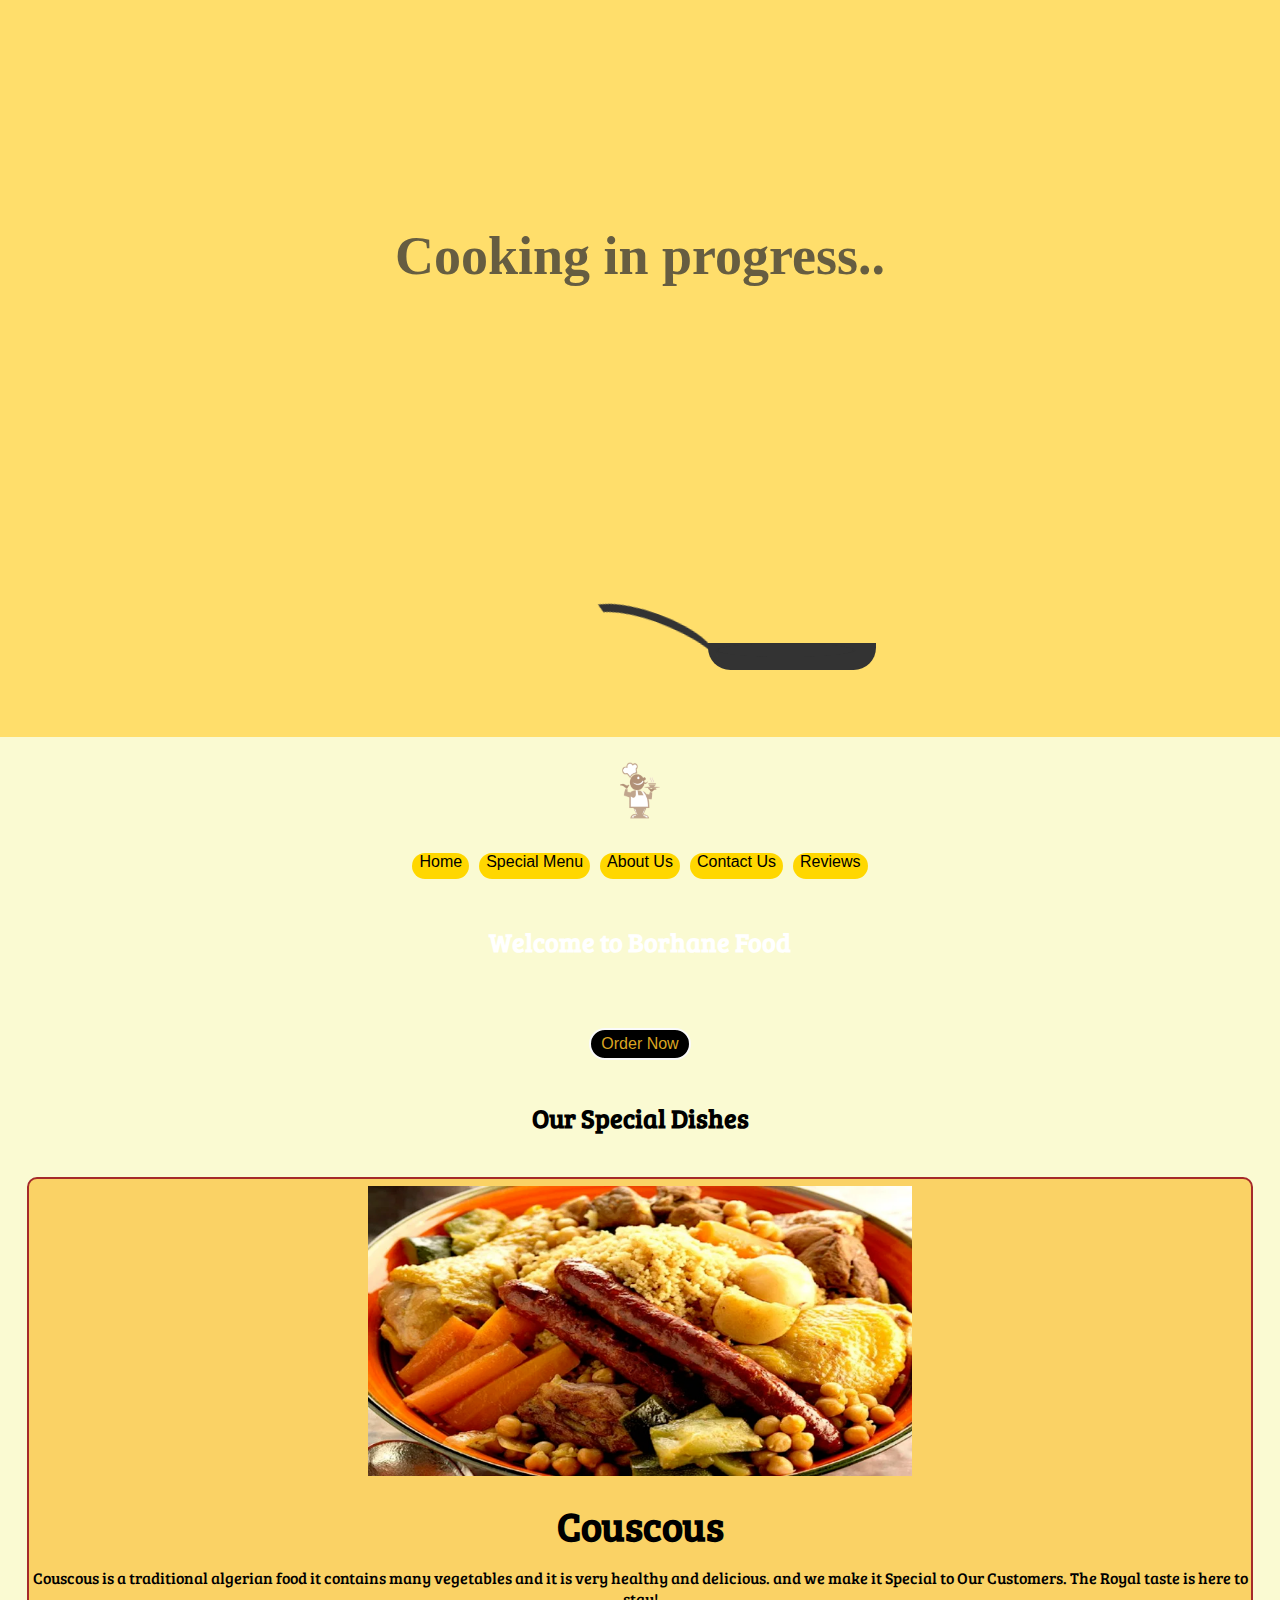
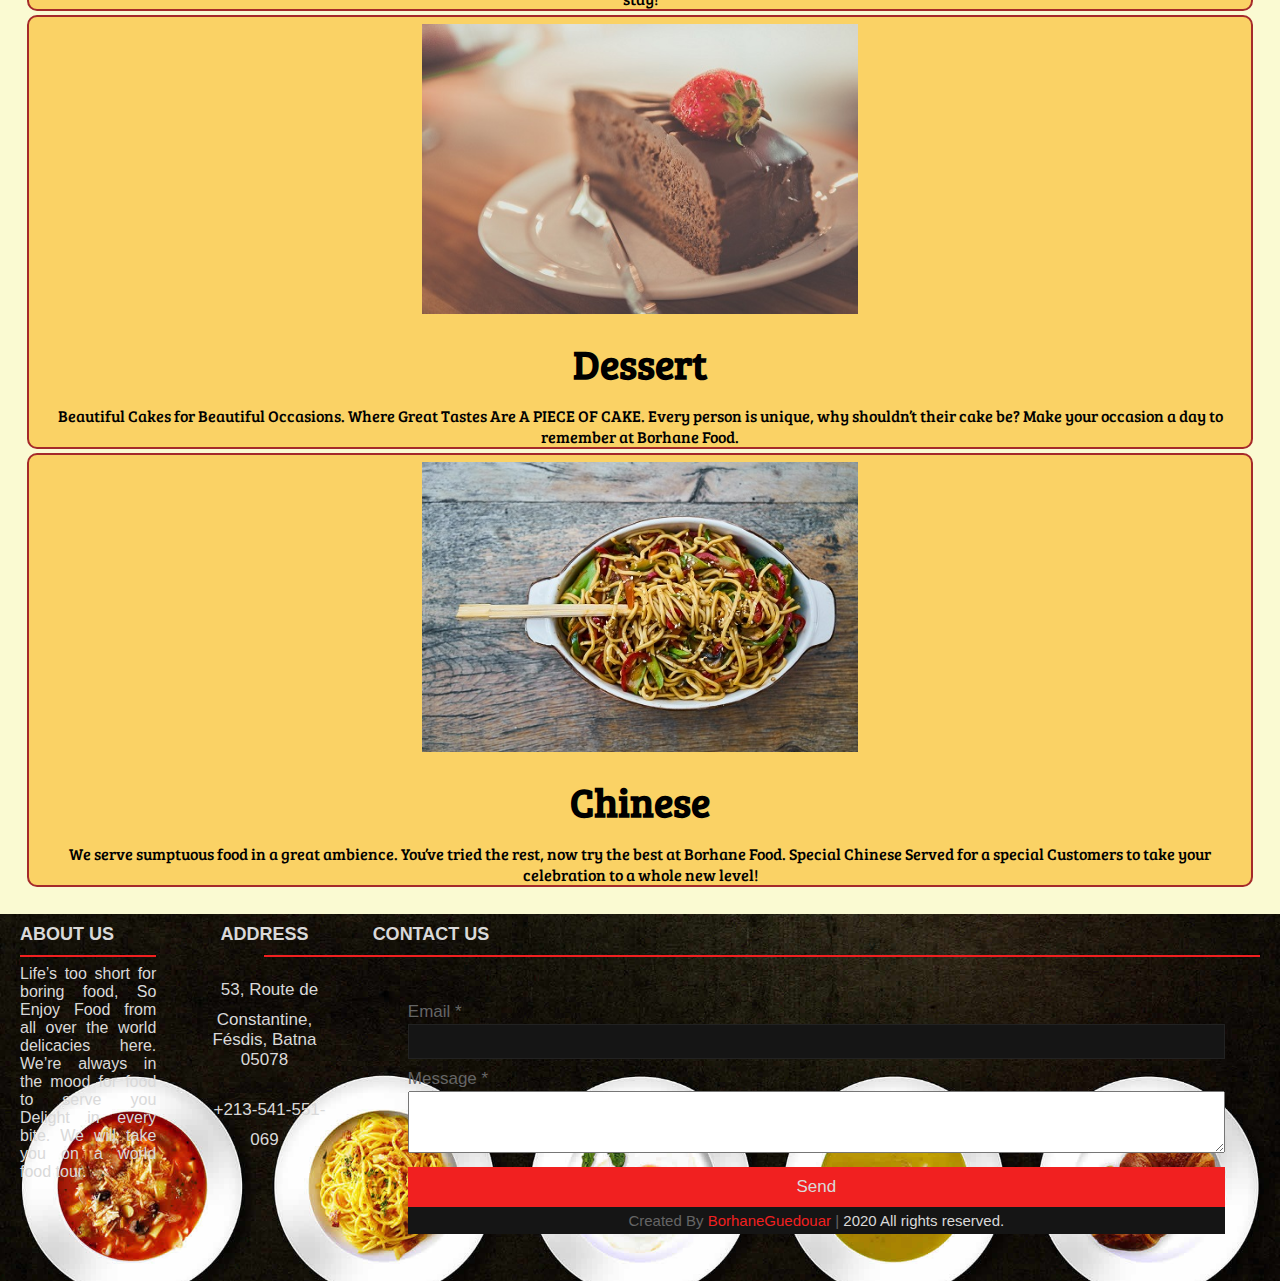
<file: index.html>
<!DOCTYPE html>
<html lang="en">
  <head>
    <meta charset="UTF-8" />
    <meta name="viewport" content="width=device-width, initial-scale=1.0" />
    <title>Borhane Food | Taste of Home</title>
    <link rel="stylesheet" href="CSS/style.css" />
    <link
      rel="stylesheet"
      media="screen and (max-width: 1480px)"
      href="CSS/phone.css"
    />
    <!-- Added Phone.css for Media Query  -->
    <link
      href="https://fonts.googleapis.com/css2?family=Baloo+Bhai+2:wght@600&family=Bree+Serif&display=swap"
      rel="stylesheet"
    />
    <link rel="icon" href="Pictures/logo.png" type="image/png" />
    <link rel="stylesheet" href="CSS/preloader.css" /><!--css for preloader and news letter-->
  </head>
<!--body-->
  <body onload="load()">
    <!--preloader-->
    <div id="loader">
          <h1 id="h1">Cooking in progress..</h1>
        <div id="cooking">
            <div class="bubble"></div>
            <div class="bubble"></div>
            <div class="bubble"></div>
             <div class="bubble"></div>
            <div class="bubble"></div>
          <div id="area">
            <div id="sides">
                <div id="pan"></div>
                <div id="handle"></div>
            </div>
            <div id="pancake">
              <div id="pastry"></div>
            </div>
          </div>
        </div>
    </div>
  <!--Script for preloader-->
  <script src="https://ajax.googleapis.com/ajax/libs/jquery/3.3.1/jquery.min.js"></script>
  <script>
    
    //pre loader
    var preloader = document.getElementById("loader");
    function load() {
      setTimeout(() => {
        preloader.style.display = "none";
      }, 1000);
    }
    </script><!--end of Script-->
  
    <nav id="navbar">
      <div id="logo">
        <img
          src="Pictures/logo.png"
          alt="Borhane Food Logo"
          height="75px"
          width="100px"
        />
      </div>

      <div class="list_item">
        <ul>
          <li class="item"><a href="index.html">Home</a></li>
          <li class="item"><a href="Pages/menupage.html">Special Menu</a></li>
          <li class="item"><a href="Pages/about_us.html">About Us</a></li>
          <li class="item"><a href="Pages/contactUs.html">Contact Us</a></li>
          <li class="item"><a href="Pages/review.html">Reviews</a></li>
        </ul>
      </div>
    </nav>

    <section id="home">
      <h1 class="h-primary">Welcome to Borhane Food</h1>
      <p>
        Your special occasion destination Where Many Foods is Served at its
        Best. We Try to Bring the Pleasure of variety on your plate to A "Just
        Vow" Movement! This is a luxury restaurant beyond the Boundaries of
        taste!
      </p>
      <p>
        We’ve got something for everyone.Rain or shine, it’s time to dine!!
      </p>
      <button
        class="bttn"
        onClick="window.location.href = 'Pages/menupage.html'"
      >
        Order Now
      </button>
    </section>

    <section class="services-container">
      <h1 class="h-primary center">
        Our Special Dishes
      </h1>
      <div id="services">
        <div class="box1">
          <img src="Pictures/cousk.png" alt="food_item_1" />
          <h2 class="h-secondary center">Couscous</h2>
          <p class="center">
           Couscous is a traditional algerian food 
           it contains many vegetables and it is very healthy and delicious.
           and we make it Special to Our Customers. The Royal taste is
           here to stay!
          </p>
        </div>
        <div class="box1">
          <img src="Pictures/pastry.jpg" alt="food_item_2" />
          <h2 class="h-secondary center">Dessert</h2>
          <p class="center">
            Beautiful Cakes for Beautiful Occasions. Where Great Tastes Are A
            PIECE OF CAKE. Every person is unique, why shouldn’t their cake be?
            Make your occasion a day to remember at Borhane Food.
          </p>
        </div>
        <div class="box1">
          <img src="Pictures/stir-fry-noodles.jpg" alt="food_item_3" />
          <h2 class="h-secondary center">Chinese</h2>
          <p class="center">
            We serve sumptuous food in a great ambience. You’ve tried the rest,
            now try the best at Borhane Food. Special Chinese Served for a
            special Customers to take your celebration to a whole new level!
          </p>
        </div>
      </div>
    </section>

      
    <!-- Start Footer -->
    <footer class="footer-area bg-f">
        <div class="main-content">
          <div class="left box">
            <h2>
  About us</h2>
  <div class="content">
              <p>
  Life’s too short for boring food, So Enjoy Food from all over the world delicacies here.
  We’re always in the mood for food to serve you Delight in every bite. We will take you on a world food tour.</p>
  <div class="social">
                <a href="https://facebook.com/coding.np"><span class="fab fa-facebook-f"></span></a>
                <a href="#"><span class="fab fa-twitter"></span></a>
                <a href="https://instagram.com/coding.np"><span class="fab fa-instagram"></span></a>
                <a href="https://youtube.com/c/codingnepal"><span class="fab fa-youtube"></span></a>
              </div>
  </div>
  </div>
  <div class="center box">
            <h2>
  Address</h2>
  <div class="content">
              <div class="place">
                <span class="fas fa-map-marker-alt"></span>
                <span class="text">53, Route de Constantine, Fésdis, Batna 05078</span>
              </div>
  <div class="phone">
                <span class="fas fa-phone-alt"></span>
                <span class="text">+213-541-551-069</span>
              </div>
  </div>
  </div>
  <div class="right box">
            <h2>
  Contact us</h2>
  <div class="content">
              <form action="#">
                <div class="email">
                  <div class="text">
  Email *</div>
  <input type="email" required>
                </div>
  <div class="msg">
                  <div class="text">
   Message *</div>
     <textarea id=".msgForm" rows="4" cols="100" required></textarea>                     
                <br />
  <div class="btn">
  <button type="submit">Send</button>
                </div>
  <div class="bottom">
  <center>
            <span class="credit">Created By <a href="https://www.facebook.com/borhanemspb4657">BorhaneGuedouar</a> | </span>
            <span class="far fa-copyright"></span> 2020 All rights reserved.
          </center>
  </div>
</footer>
    <!-- End Footer -->
  </body>
</html>
</file>
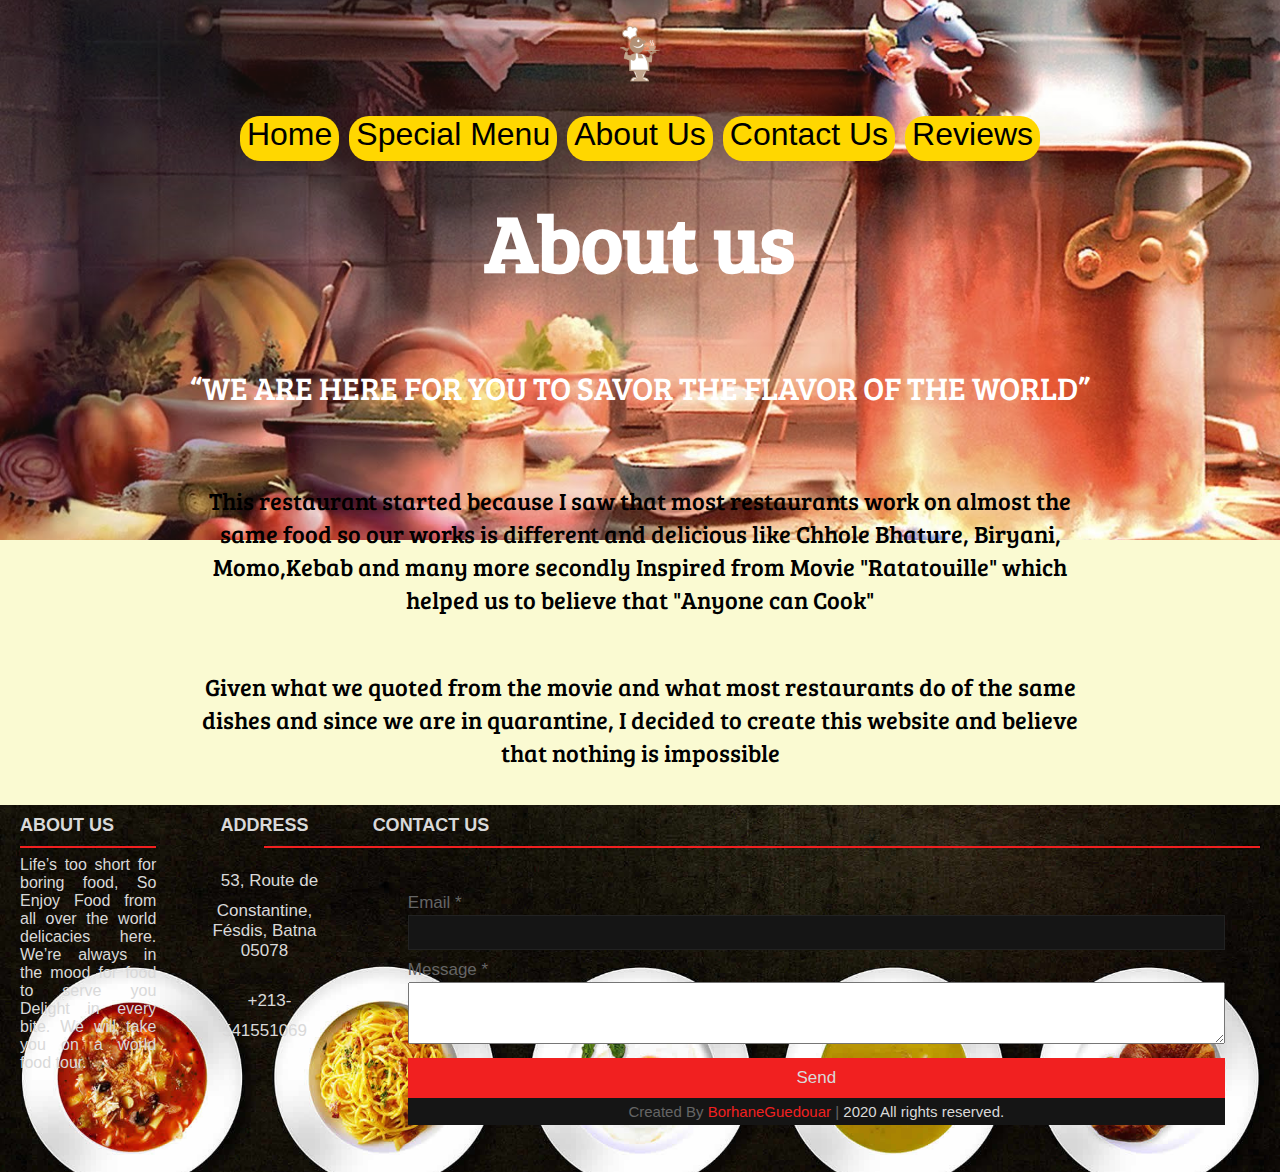
<file: Pages/about_us.html>
<!DOCTYPE html>
<html lang="en">
  <head>
      <meta charset="UTF-8" />
      <meta name="viewport" content="width=device-width, initial-scale=1.0" />
      <title>About Us | BorhaneFood.com</title>
      <link rel="stylesheet" href="../CSS/style.css" />
      <link rel="stylesheet" href="../CSS/about_us.css" />
      <link
        href="https://fonts.googleapis.com/css2?family=Baloo+Bhai+2:wght@600&family=Bree+Serif&display=swap"
        rel="stylesheet"
      />
      <link rel="icon" href="../Pictures/logo.png" type="image/png" />

  </head>

  <body class="background">
      
    <nav id="navbar" >
      <div id="logo">
        <img
          src="../Pictures/logo.png"
          alt="BorhaneFood Logo"
          height="75px"
          width="100px"
        />
      </div>
      <ul>
        <li class="item"><a href="../index.html">Home</a></li>
        <li class="item"><a href="menupage.html">Special Menu</a></li>
        <li class="item"><a href="about_us.html">About Us</a></li>
        <li class="item"><a href="contactUs.html">Contact Us</a></li>
        <li class="item"><a href="review.html">Reviews</a></li>
      </ul>
    </nav>
    <!--Start Content-->
    <section id="about_us">
        <h1>About us</h1><br><br><br><br>
        <p>“WE ARE HERE FOR YOU TO SAVOR THE FLAVOR OF THE WORLD”</p>
    </section>

    <section id="about_us_2">
      <br><br>
      <br><br>
      <p> This restaurant started because I saw that most restaurants work on almost the same food 
      so our works is different and delicious like Chhole Bhature, Biryani, Momo,Kebab and many more secondly Inspired from Movie 
      "Ratatouille" which helped us to believe that "Anyone can Cook" 
      </p>
      <br><br><br>
      <p> Given what we quoted from the movie and what most restaurants do of the same dishes
        and since we are in quarantine, I decided to create this website and believe that nothing is impossible 
          <br><br>
      </p>
      
    </section>
    <!--End Content-->
    <!-- Start Footer -->
    <footer class="footer-area bg-f">
      <div class="main-content">
        <div class="left box">
          <h2>
About us</h2>
<div class="content">
            <p>
Life’s too short for boring food, So Enjoy Food from all over the world delicacies here.
We’re always in the mood for food to serve you Delight in every bite. We will take you on a world food tour.</p>
<div class="social">
  <a href="https://www.facebook.com/borhanemspb4657"><span class="fab fa-facebook-f"></span></a>
  <a href="https://www.twitter.com/borhanemspb4657"><span class="fab fa-twitter"></span></a>
  <a href="https://www.instagram.com/brh1n"><span class="fab fa-instagram"></span></a>
  <a href="https://github.com/"><span class="fab fa-github"></span></a>
            </div>
</div>
</div>
<div class="center box">
          <h2>
Address</h2>
<div class="content">
            <div class="place">
              <span class="fas fa-map-marker-alt"></span>
              <span class="text">53, Route de Constantine, Fésdis, Batna 05078</span>
            </div>
<div class="phone">
              <span class="fas fa-phone-alt"></span>
              <span class="text">+213-541551069</span>
            </div>
</div>
</div>
<div class="right box">
          <h2>
Contact us</h2>
<div class="content">
            <form action="#">
              <div class="email">
                <div class="text">
Email *</div>
<input type="email" required>
              </div>
<div class="msg">
                <div class="text">
 Message *</div>
   <textarea id=".msgForm" rows="4" cols="100" required></textarea>                     
              <br />
<div class="btn">
<button type="submit">Send</button>
              </div>
<div class="bottom">
<center>
          <span class="credit">Created By <a href="https://www.facebook.com/borhanemspb4657">BorhaneGuedouar</a> | </span>
          <span class="far fa-copyright"></span> 2020 All rights reserved.
        </center>
</div>
</footer>
    
    <!-- End Footer -->
  </body>
</html>
</file>
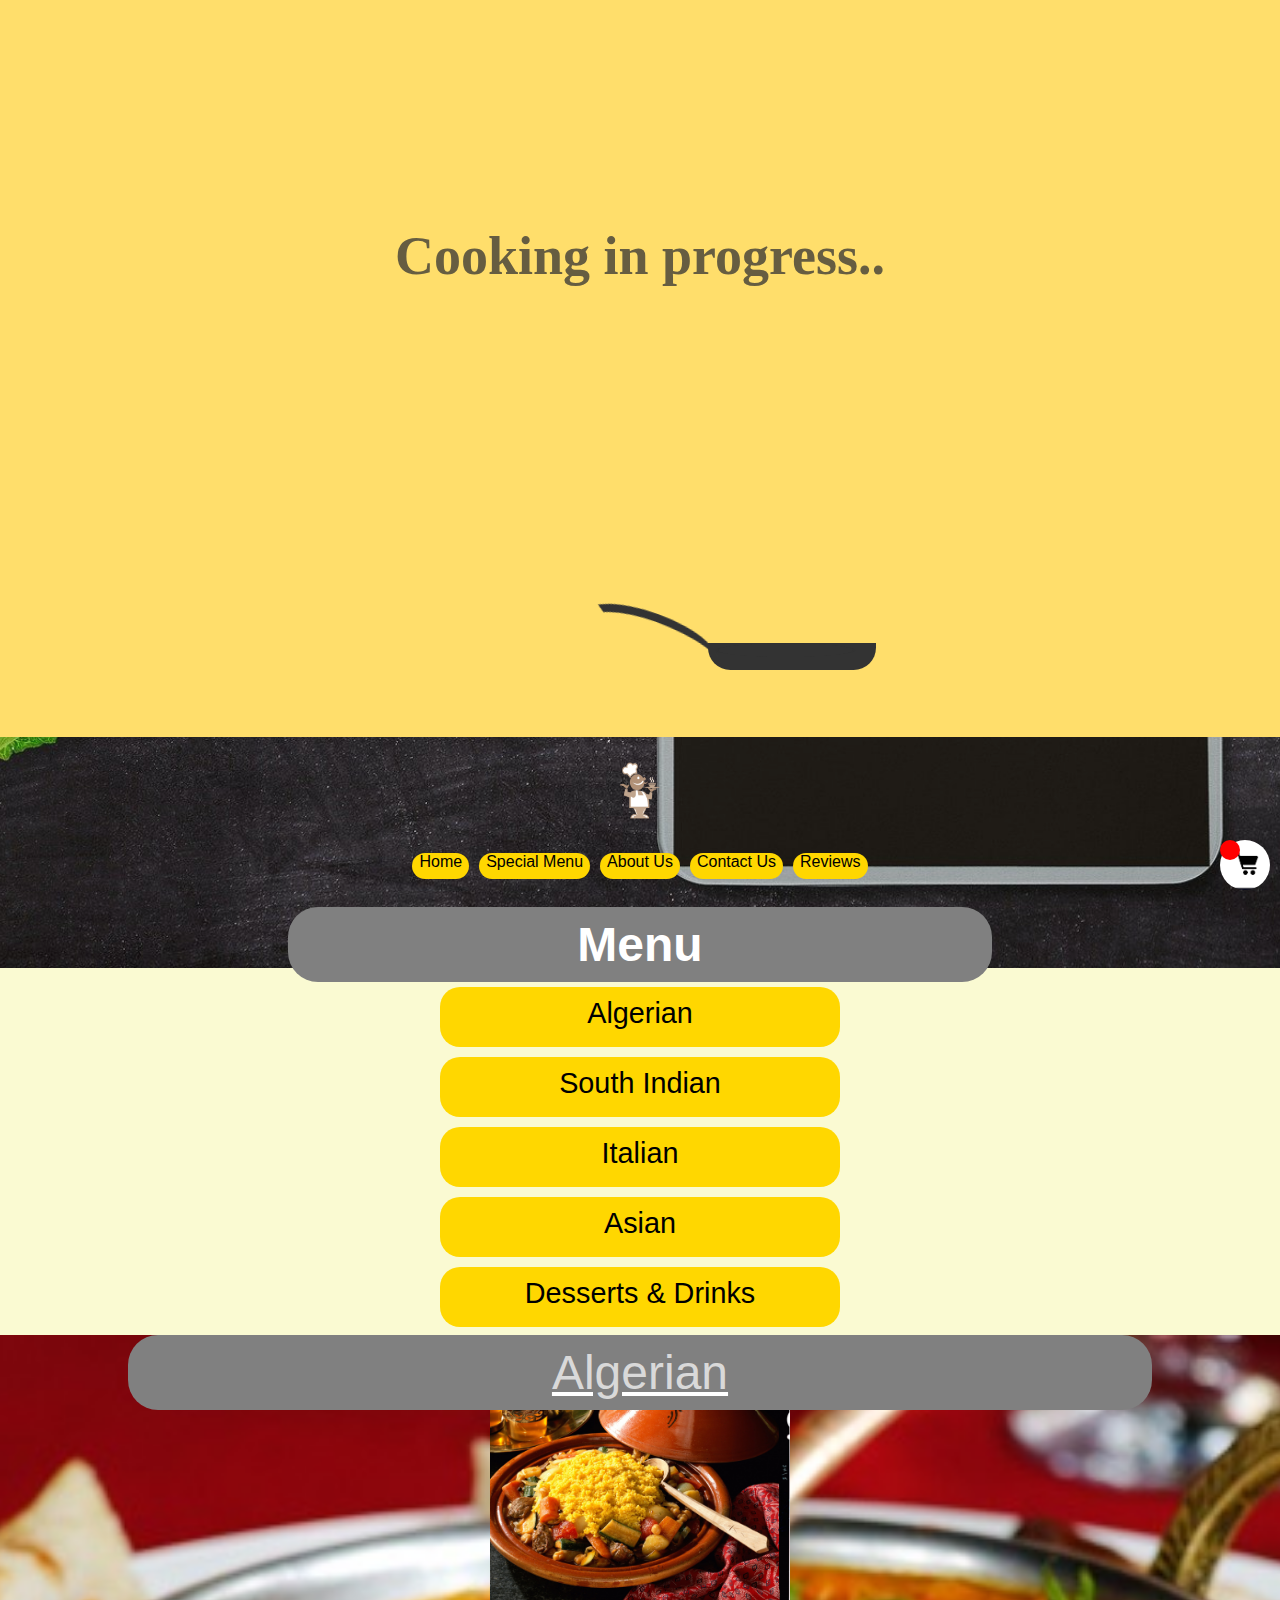
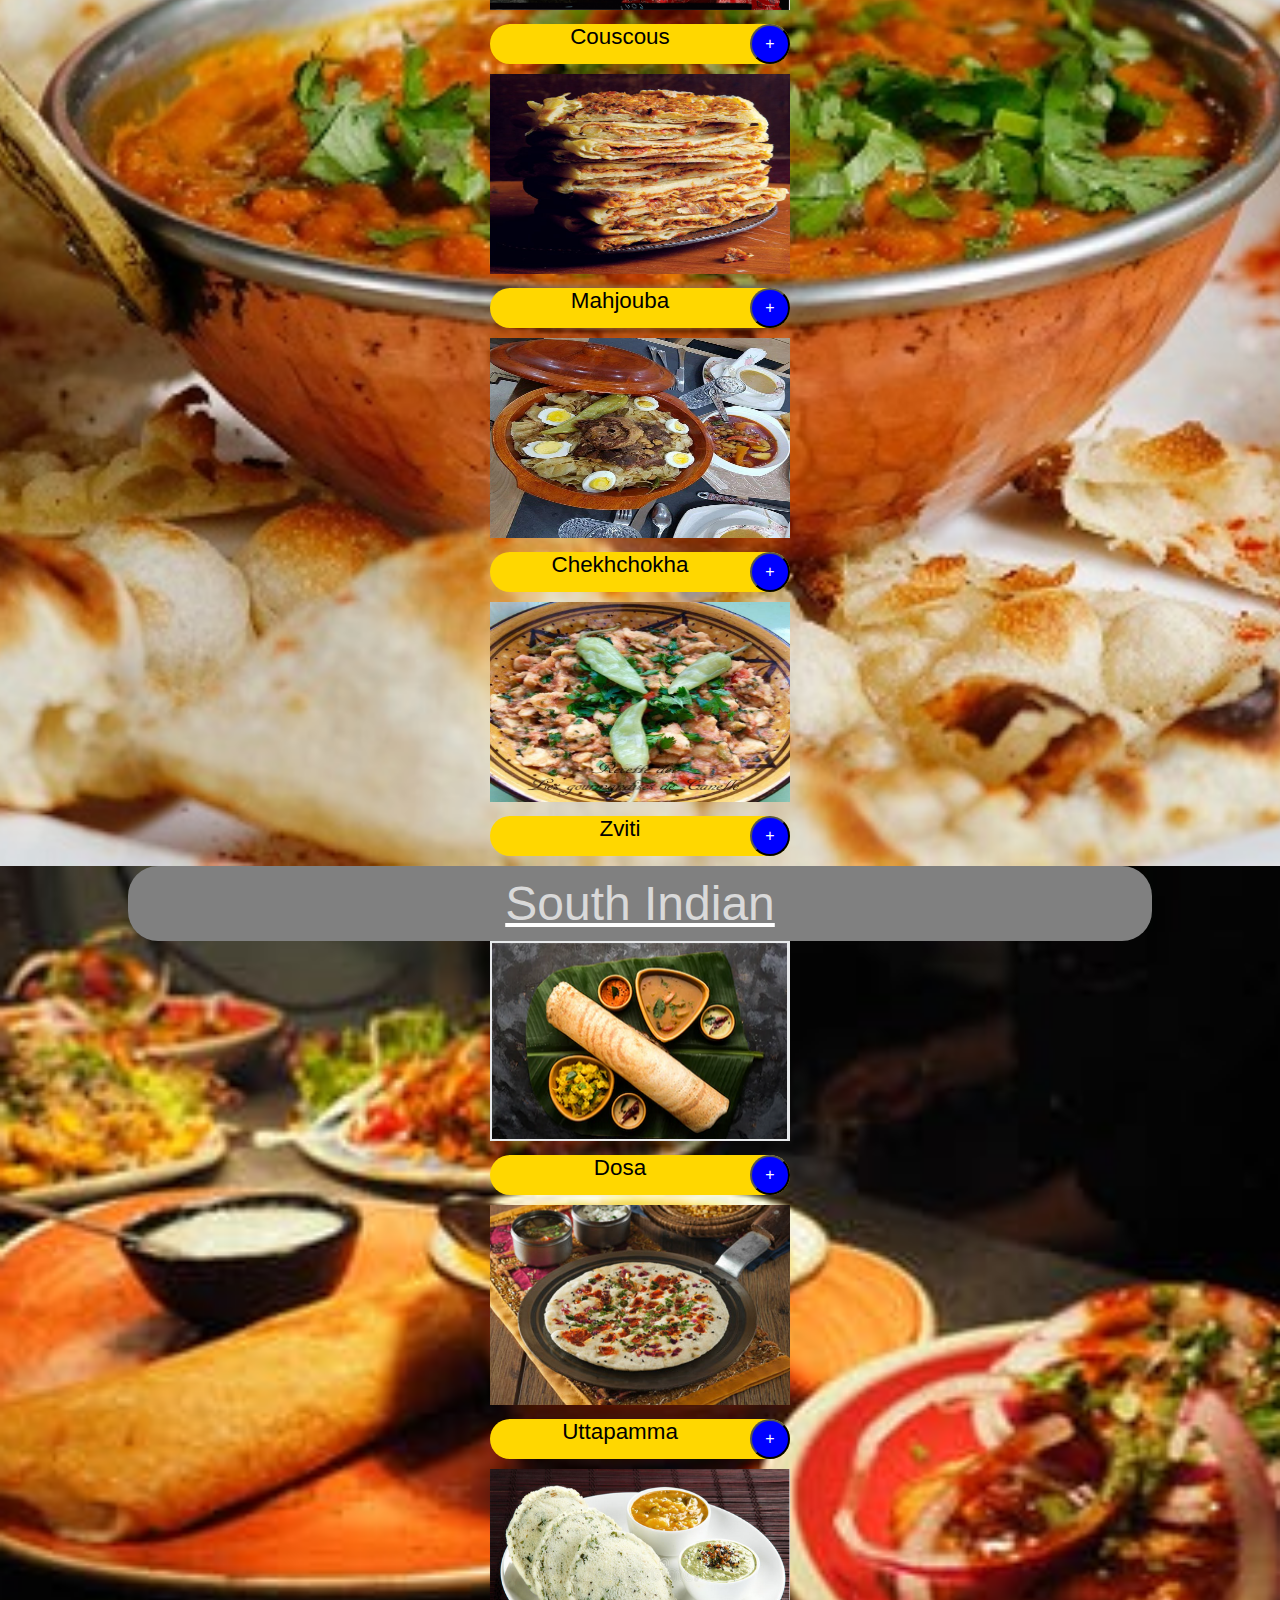
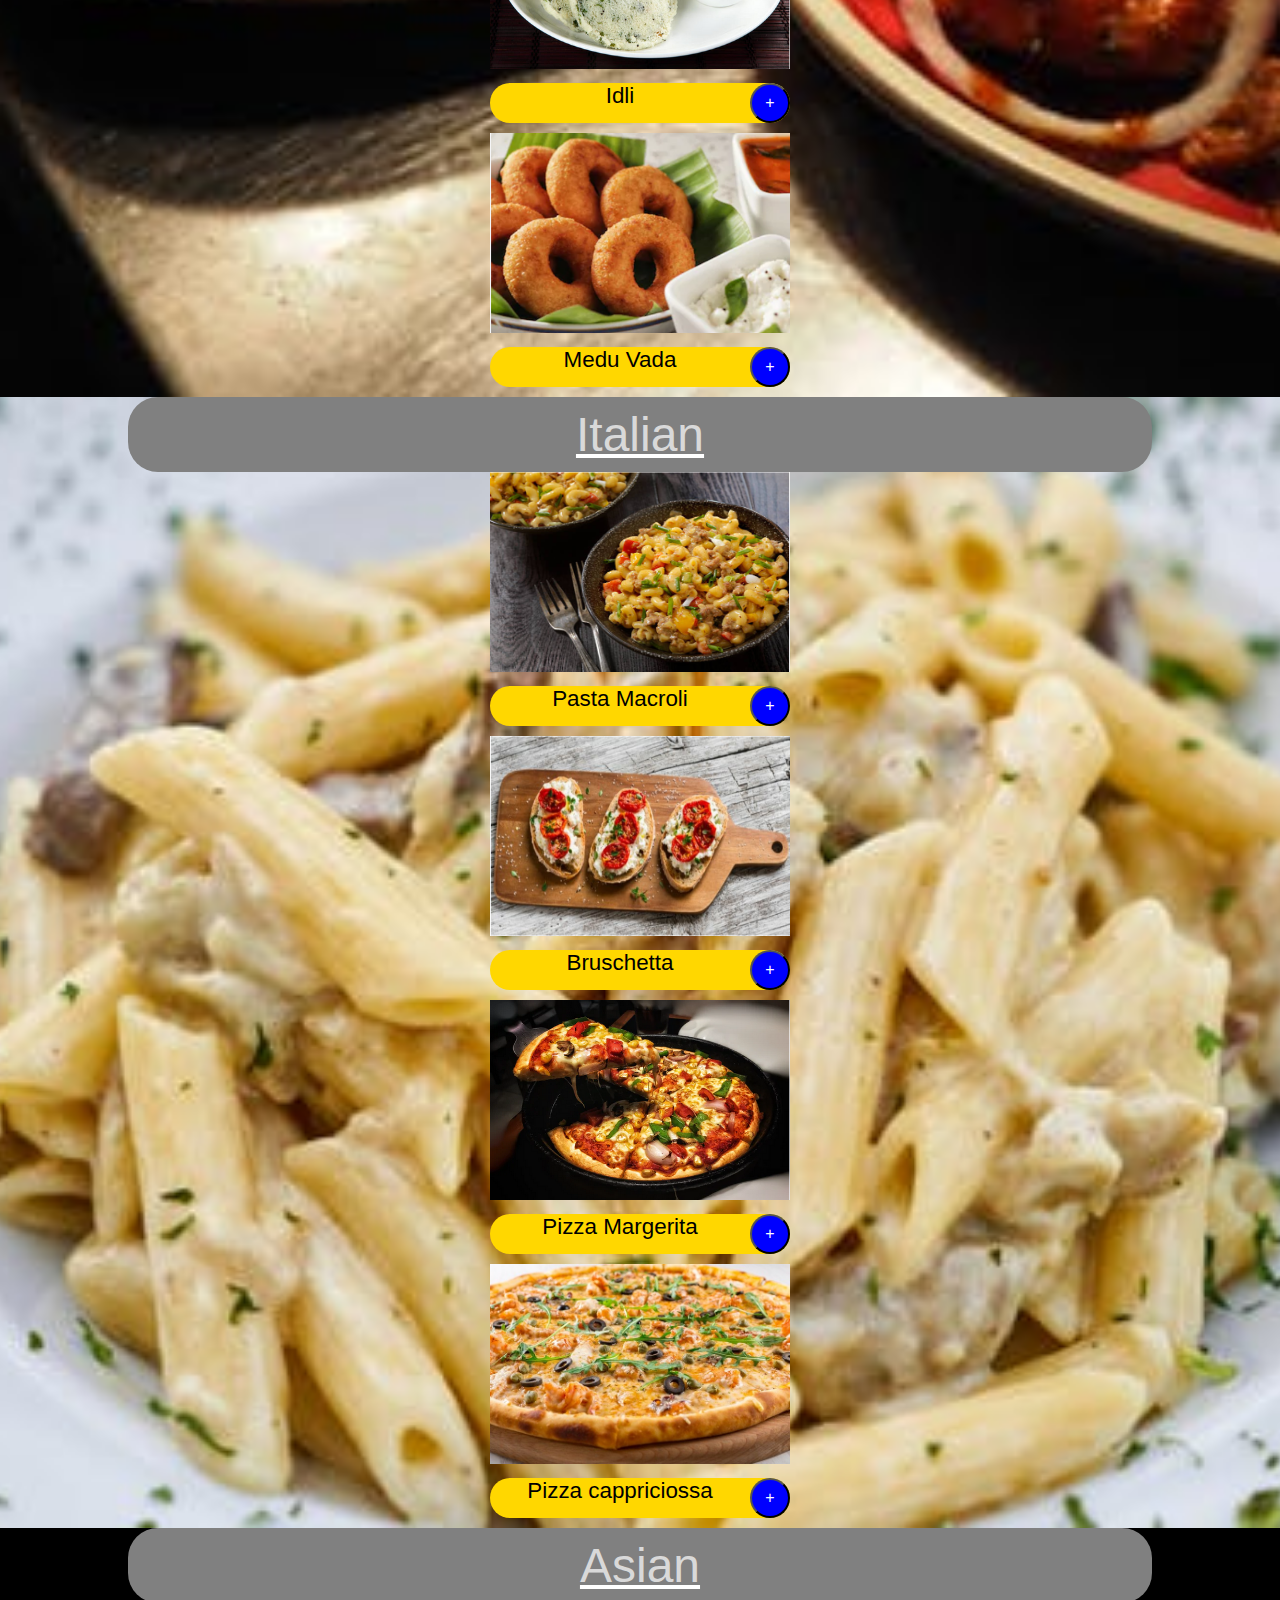
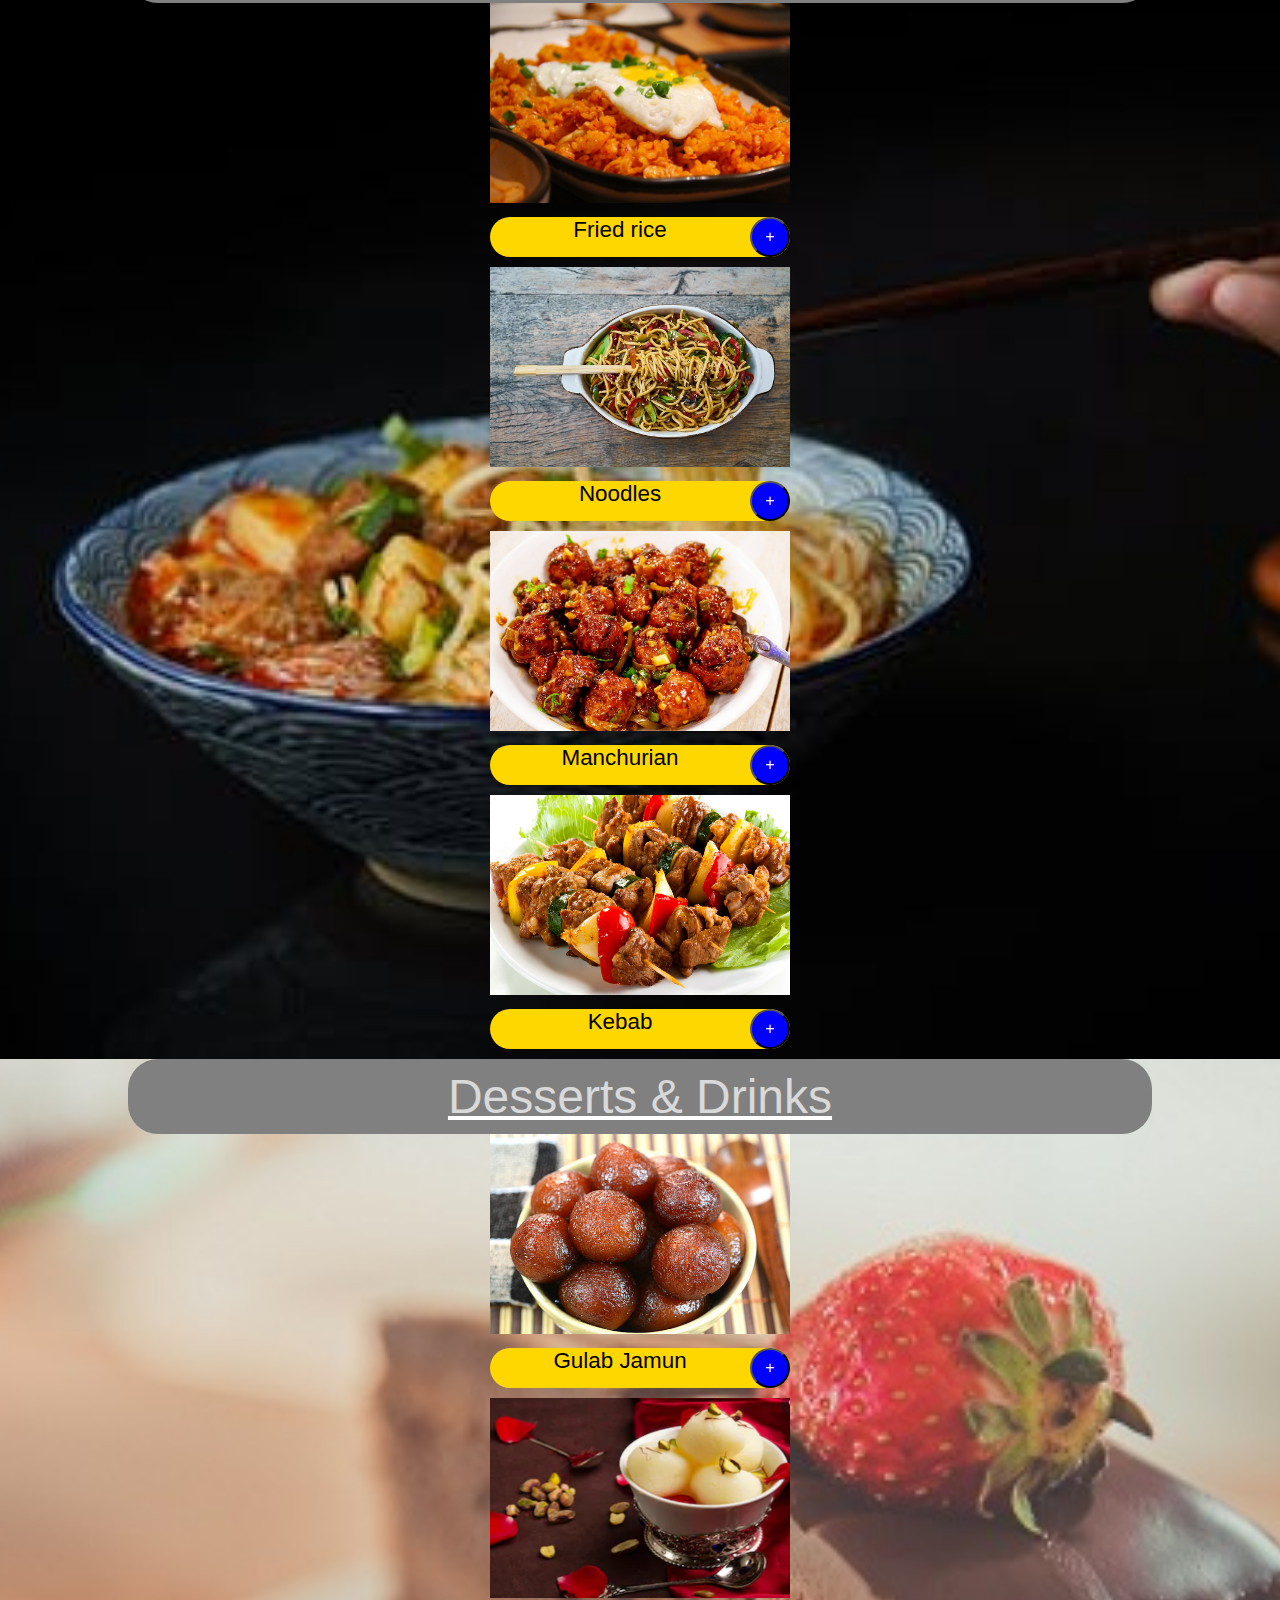
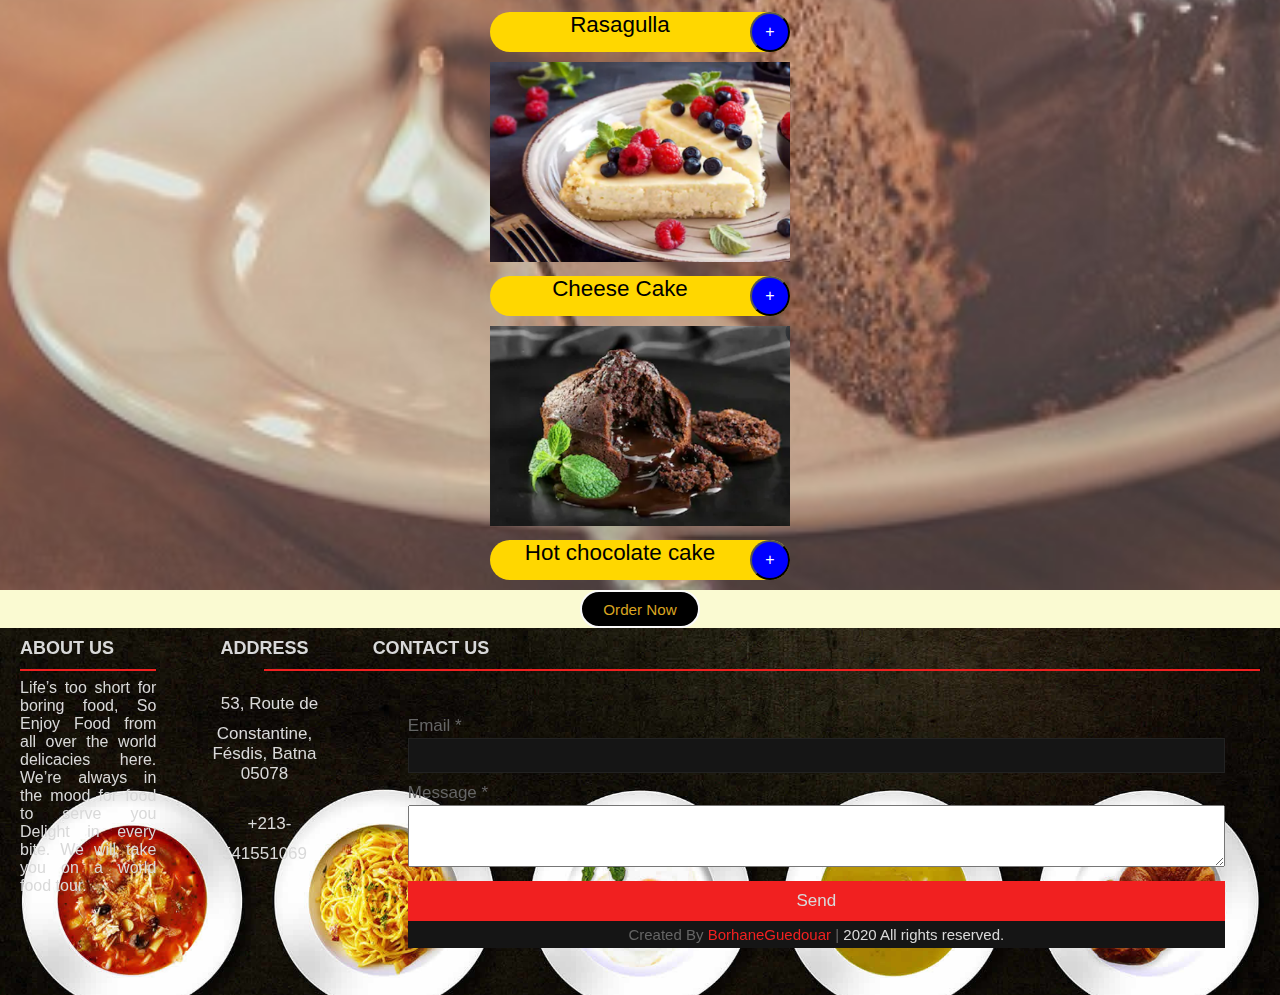
<file: Pages/menupage.html>
<!DOCTYPE html>
<html>
	<head>
    	<meta charset="UTF-8" />
    	<meta name="viewport" content="width=device-width, initial-scale=1.0" />
    	<title>Menu | BorhaneFood.com</title>
    	<link rel="stylesheet" href="../CSS/style.css" />
    	<link rel="stylesheet" href="../CSS/menu.css" />
		<link rel="stylesheet" media ="screen and (max-width: 1480px)" href="../CSS/menu_phone.css" > 

    <link
      href="https://fonts.googleapis.com/css2?family=Baloo+Bhai+2:wght@600&family=Bree+Serif&display=swap"
      rel="stylesheet"
    />
	<script src="../javascript/ordercontrol.js"></script>
	<link rel="stylesheet" href="../CSS/preloader.css" /><!--css for pre loader-->
  	</head>
  
  <body id="main" onload="load()">
	 <!--preloader-->
	 <div id="loader">
		<h1 id="h1">Cooking in progress..</h1>
	  <div id="cooking">
		  <div class="bubble"></div>
		  <div class="bubble"></div>
		  <div class="bubble"></div>
		   <div class="bubble"></div>
		  <div class="bubble"></div>
		<div id="area">
		  <div id="sides">
			  <div id="pan"></div>
			  <div id="handle"></div>
		  </div>
		  <div id="pancake">
			<div id="pastry"></div>
		  </div>
		</div>
	  </div>
  </div>
<!--script for preloader -->
  <script>
	  //pre loader
	   var preloader = document.getElementById("loader");
      function load() {
        setTimeout(() => {
          preloader.style.display = "none";
        }, 1000);
      }
  </script>
  <!--end of preloader-->
  	<nav id="navbar">
  		<div class="logo">
        	<img
          		src="../Pictures/logo.png"
          		alt="BorhaneFood Logo"
          		height="75px"
				width="100px"
        	/>
      	</div>
      	<ul>
      	  <li class="item"><a href="../index.html">Home</a></li>
      	  <li class="item"><a href="menupage.html">Special Menu</a></li>
      	  <li class="item"><a href="about_us.html">About Us</a></li>
      	  <li class="item"><a href="contactUs.html">Contact Us</a></li>
      	  <li class="item"><a href="review.html">Reviews</a></li>
      	</ul>
    </nav>
    
    <section id="course-menu">
    	<h1 align="center">Menu</h1>
    	<div class="course">
    		<center><a href="#algerian">Algerian</a></center>
    	</div>
    	<div class="course">
    		<center><a href="#southindian">South Indian</a></center>
    	</div>
    	<div class="course">
    		<center><a href="#italian">Italian</a></center>
    	</div>
    	<div class="course">
    		<center><a href="#asian">Asian</a></center>
    	</div>
    	<div class="course">
    		<center><a href="#dessert">Desserts & Drinks</a></center>
    	</div>
    </section>
    
    <section id="algerian" class="course-menu">
    	<center><div class="course-head">
    		<a href="#course-menu"><center>Algerian</center></a>
		</div>

		<img src="../Pictures/Menu Pictures/cous.jpg" alt="food_item" />	
    	<div class="item">
    		Couscous<button class="add" onclick="a(0,0)">+</button>
		</div>
		
		<img src="../Pictures/Menu Pictures/mhjouba.jpg" alt="food_item" />
    	<div class="item">
    		Mahjouba<button class="add" onclick="a(0,1)">+</button>
		</div>
		
		<img src="../Pictures/Menu Pictures/chekh.png" alt="food_item" />
    	<div class="item">
    		Chekhchokha<button class="add" onclick="a(0,2)">+</button>
		</div>
		
		<img src="../Pictures/Menu Pictures/Zviti.jpg" alt="food_item" />
    	<div class="item">
    		Zviti<button class="add" onclick="a(0,3)">+</button>
		</div></center>
		
    </section>
    
    <section id="southindian" class="course-menu">

    	<center><div class="course-head">
    		<a href="#course-menu"><center>South Indian</center></a>
		</div>
		
		<img src="../Pictures/Menu Pictures/dosa.PNG" alt="food_item" />
    	<div class="item">
    		Dosa<button class="add" onclick="a(1,0)">+</button>
		</div>
		
		<img src="../Pictures/Menu Pictures/uttapam.PNG" alt="food_item" />
    	<div class="item">
    		Uttapamma<button class="add" onclick="a(1,1)">+</button>
		</div>
		
		<img src="../Pictures/Menu Pictures/idli.PNG" alt="food_item" />
    	<div class="item">
    		Idli<button class="add" onclick="a(1,2)">+</button>
		</div>
		
		<img src="../Pictures/Menu Pictures/mendu.PNG" alt="food_item" />
    	<div class="item">
    		Medu Vada<button class="add" onclick="a(1,3)">+</button>
    	</div></center>
    </section>
    
    <section id="italian" class="course-menu">

    	<center><div class="course-head">
    		<a href="#course-menu"><center>Italian</center></a>
		</div>
		
		<img src="../Pictures/Menu Pictures/pasta_macroni.PNG" alt="food_item" />
    	<div class="item">
    		Pasta Macroli<button class="add" onclick="a(2,0)">+</button>
		</div>
		
		<img src="../Pictures/Menu Pictures/brushetaa.PNG" alt="food_item" />
    	<div class="item">
    		Bruschetta<button class="add" onclick="a(2,1)">+</button>
		</div>
		
		<img src="../Pictures/Menu Pictures/pizza1.PNG" alt="food_item" />
    	<div class="item">
    		Pizza Margerita<button class="add" onclick="a(2,2)">+</button>
		</div>
		
		<img src="../Pictures/Menu Pictures/pizza2.jpg" alt="food_item" />
    	<div class="item">
    		Pizza cappriciossa<button class="add" onclick="a(2,3)">+</button>
    	</div></center>
    </section>
    
    <section id="asian" class="course-menu">

    	<center><div class="course-head">
    		<a href="#course-menu"><center>Asian</center></a>
		</div>
		
		<img src="../Pictures/Menu Pictures/friedrice.jpg" alt="food_item" />
    	<div class="item">
    		Fried rice<button class="add" onclick="a(3,0)">+</button>
		</div>
		
		<img src="../Pictures/Menu Pictures/noodles.jpg" alt="food_item" />
    	<div class="item">
    		Noodles<button class="add" onclick="a(3,1)">+</button>
		</div>
		
		<img src="../Pictures/Menu Pictures/manchurian.PNG" alt="food_item" />
    	<div class="item">
    		Manchurian<button class="add" onclick="a(3,2)">+</button>
		</div>
		
		<img src="../Pictures/Menu Pictures/kebab.PNG" alt="food_item" />
    	<div class="item">
    		Kebab<button class="add" onclick="a(3,3)">+</button>
		</div></center>
		
    </section>
    
    <section id="dessert" class="course-menu">

    	<center><div class="course-head">
    		<a href="#course-menu"><center>Desserts & Drinks</center></a>
		</div>
		
		<img src="../Pictures/Menu Pictures/gulabjamun.PNG" alt="food_item" />
    	<div class="item">
    		Gulab Jamun<button class="add" onclick="a(4,0)">+</button>
		</div>
		
		<img src="../Pictures/Menu Pictures/rasgulla.PNG" alt="food_item" />
    	<div class="item">
    		Rasagulla<button class="add" onclick="a(4,1)">+</button>
		</div>
		
		<img src="../Pictures/Menu Pictures/cheese_cake.PNG" alt="food_item" />
    	<div class="item">
    		Cheese Cake<button class="add" onclick="a(4,2)">+</button>
		</div>
		
		<img src="../Pictures/Menu Pictures/hot_chocolate_cake.PNG" alt="food_item" />
    	<div class="item">
    		Hot chocolate cake<button class="add" onclick="a(4,3)">+</button>
		</div></center>
		
    </section>
    
    <div id="cart" onclick="cartwindow()"><div id="cartvalue"></div></div>
    
	<center><button class="bttn" onClick="cartwindow()">Order Now</button></center>
	
<!-- Start Footer -->
	<footer class="footer-area bg-f">
        <div class="main-content">
          <div class="left box">
            <h2>
  About us</h2>
  <div class="content">
              <p>
  Life’s too short for boring food, So Enjoy Food from all over the world delicacies here.
  We’re always in the mood for food to serve you Delight in every bite. We will take you on a world food tour.</p>
  <div class="social">
	<a href="https://www.facebook.com/borhanemspb4657"><span class="fab fa-facebook-f"></span></a>
	<a href="https://www.twitter.com/borhanemspb4657"><span class="fab fa-twitter"></span></a>
	<a href="https://www.instagram.com/brh1n"><span class="fab fa-instagram"></span></a>
	<a href="https://github.com/"><span class="fab fa-github"></span></a>
              </div>
  </div>
  </div>
  <div class="center box">
            <h2>
  Address</h2>
  <div class="content">
              <div class="place">
                <span class="fas fa-map-marker-alt"></span>
                <span class="text">53, Route de Constantine, Fésdis, Batna 05078</span>
              </div>
  <div class="phone">
                <span class="fas fa-phone-alt"></span>
                <span class="text">+213-541551069</span>
              </div>
  </div>
  </div>
  <div class="right box">
            <h2>
  Contact us</h2>
  <div class="content">
              <form action="#">
                <div class="email">
                  <div class="text">
  Email *</div>
  <input type="email" required>
                </div>
  <div class="msg">
                  <div class="text">
   Message *</div>
     <textarea id=".msgForm" rows="4" cols="100" required></textarea>                     
                <br />
  <div class="btn">
  <button type="submit">Send</button>
                </div>
  <div class="bottom">
  <center>
            <span class="credit">Created By <a href="https://www.facebook.com/borhanemspb4657">BorhaneGuedouar</a> | </span>
            <span class="far fa-copyright"></span> 2020 All rights reserved.
          </center>
  </div>
</footer>
	  <!-- End Footer -->
	</body>
  </html>
</file>
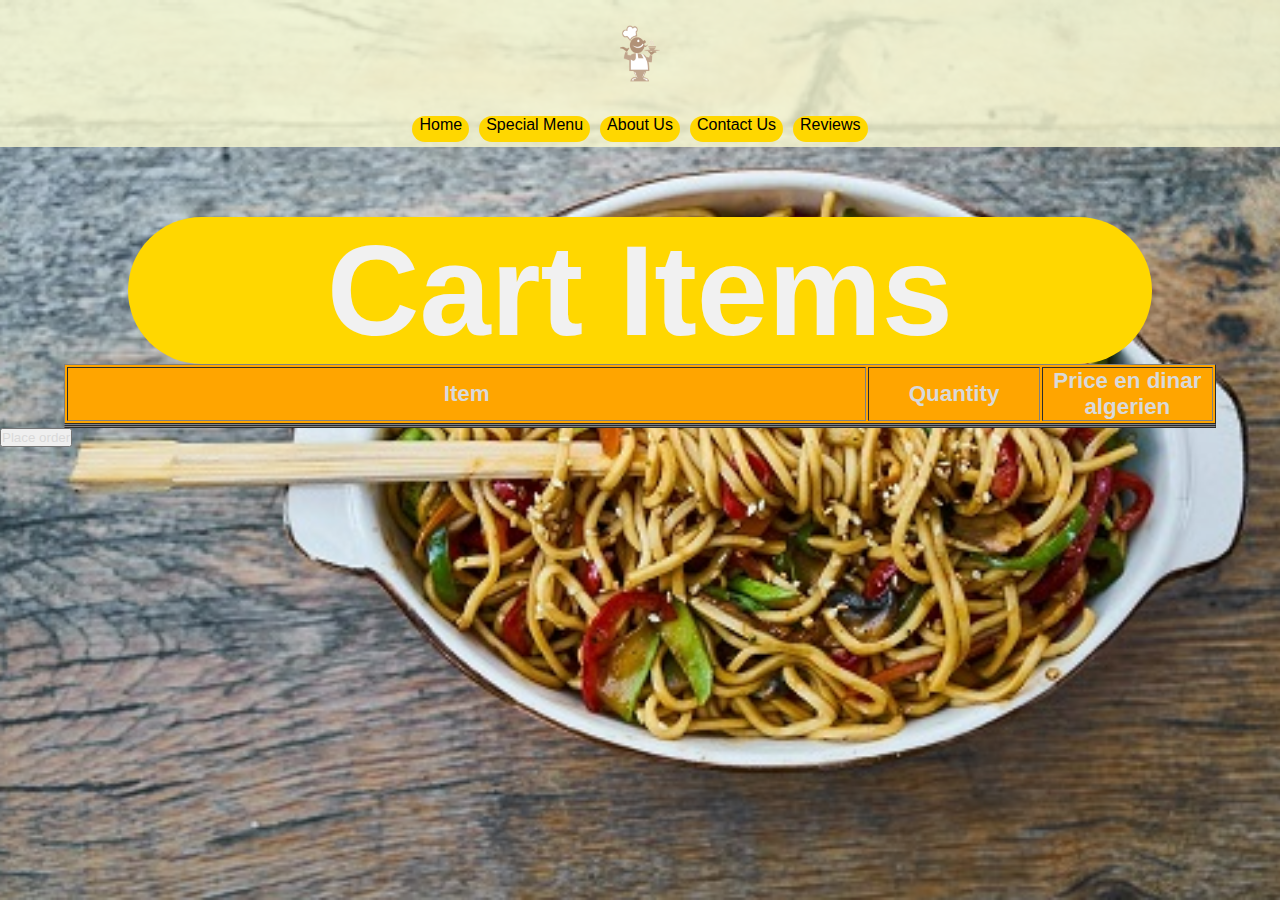
<file: Pages/order.html>
<!DOCTYPE html>
<html>
	<head>
    	<meta charset="UTF-8" />
    	<meta name="viewport" content="width=device-width, initial-scale=1.0" />
    	<title>Order | BorhaneFood.com</title>
    	<link rel="stylesheet" href="../CSS/style.css" />
    	<link rel="stylesheet" href="../CSS/menu.css" />
		<link rel="stylesheet" media ="screen and (max-width: 1480px)" href="../CSS/menu_phone.css" > 

    <link
      href="https://fonts.googleapis.com/css2?family=Baloo+Bhai+2:wght@600&family=Bree+Serif&display=swap"
      rel="stylesheet"
    />
  	</head>
  
  <body id="order">
  	<nav id="navbar">
  		<div class="logo">
        	<img
          		src="../Pictures/logo.png"
          		alt="BorhaneFood Logo"
          		height="75px"
          		width="100px"
        	/>
      	</div>
      	<ul>
      	  <li class="item"><a href="../index.html">Home</a></li>
      	  <li class="item"><a href="menupage.html">Special Menu</a></li>
      	  <li class="item"><a href="about_us.html">About Us</a></li>
      	  <li class="item"><a href="contactUs.html">Contact Us</a></li>
      	  <li class="item"><a href="review.html">Reviews</a></li>
      	</ul>
    </nav>
    
    <div id="bill">
    	<center><h1 style="display:block;background-color:gold;width:80%;border-radius:100px;">Cart Items</h1></center>
    	<center><table id="heading" border="1px solid" width="90%">
    		<tr>
    			<th width="70%"><center>Item</center></th>
    			<th width="15%"><center>Quantity</center></th>
    			<th width="15%"><center>Price en dinar algerien</center></th>
    		</tr></center>
    	</table>
    	<center><table id="itemlist" border="1px solid" width="90%"></table></center>
    	<center><table id="totalp" border="1px solid" width="90%"></table></center>
    </div>
    <div>
    	<button id="orderbtn" onclick="alert('developers werent paid enought to code this')" style="">Place order</button>
    </div>
	<script src="../javascript/order.js"></script>
  </body>
</html>
</file>
<file: CSS/style.css>
/* Whole Document */
* {
  margin: 0;
  padding: 0;
}
  body{
    background-color:lightgoldenrodyellow!important;
  }
  html {
    scroll-behavior: smooth;
  }

/* Navigation Bar */
#navbar {
  display: flex; /*Using FlexBox*/
  align-items: center;
  position: relative;
  top: 0px;
}

/* Navigation Bar : Logo and Image */
#logo {
  margin: 8px 8px;
}

#logo img {
  margin: 8px 8px;
  height: "100px";
  width: "150px";
}

/* Navigation Bar : List Styling */

#navbar::before {
  content: "";
  background-color: lightgoldenrodyellow;
  position: absolute;
  top: 0px;
  left: 0px;
  height: 100%;
  width: 100%;
  z-index: -1;
  opacity: 0.8;
}

#navbar ul {
  display: flex;
  font-family: "Baloo Bhai 2", cursive;
}

#navbar ul li {
  list-style: none;
  font-size: 1.4rem;
  margin: 5px;
}

#navbar ul li a {
  color: black;
  background-color: gold;
  display: block;
  padding: 10px 10px;
  border-radius: 20px;
  text-decoration: none;
}

#navbar ul li a:hover {
  color: black;
  background-color: lightgoldenrodyellow;
}

/* Home Section */

#home {
  display: flex;
  flex-direction: column;
  padding: 3px 200px;
  height: 645px;
  justify-content: center;
  align-items: center;
}

#home::before {
  content: "";
  background: url(../Pictures/background.jpg) no-repeat center center/cover;
  position: absolute;
  top: 0px;
  left: 0px;
  position: absolute;
  height: 64%;
  width: 100%;
  z-index: -1;
  opacity: 0.95;
  background-color: lightgoldenrodyellow;
}

#home h1 {
  color: white;
  text-align: center;
  font-family: "Bree Serif", serif;
}

#home p {
  color: lightgoldenrodyellow;
  text-align: center;
  font-size: 1.5rem;
  font-family: "Bree Serif", serif

}
/* Services (Special Dishes) Section */

#services {
  margin: 25px;
  display: flex;
}

#services .box1 {
  border: 2px solid brown;
  margin: 2px;
  border-radius: 10px;
  background: #fad265;
}

#services .box1 img {
  height: 290px;
  display: block;
  margin-top: 7px;
  margin-bottom: 7px;
  margin-left: auto;
  margin-right: auto;
}
#services .box1 p {
  font-family: "Bree Serif", serif;
}

/* Utility Class (Headings and Paragraphs) */

.h-primary {
  font-family: "Bree Serif", serif;
  font-size: 3.5rem;
  padding: 15px;
}

.h-secondary {
  font-family: "Bree Serif", serif;
  font-size: 2.5rem;
  padding: 15px;
}

.bttn {
  padding: 0.6rem 1.3rem;
  background-color: black;
  border: 2px solid #fafafa;
  font-size: 0.95rem;
  color: goldenrod ;
  line-height: 1;
  border-radius: 25px;
  outline: none;
  cursor: pointer;
  transition: 0.3s;
  margin: 0;
}

.center {
  text-align: center;
  color: black;
}

Footer Part */

.footer-area {
  padding-top: 50px;
  padding-bottom: 0px;
}
.bg-f {
  background-image: url("../Pictures/footer-bg.jpg");
  background-attachment: scroll;
  background-clip: initial;
  background-color: rgba(0, 0, 0, 0);
  background-origin: initial;
  background-position: center center;
  background-repeat: no-repeat;
  background-size: cover;
  position: relative;
}

.bg-f::before {
  box-sizing: border-box;
  margin: 0;
  padding: 0;
}

body {
  background: #f1f1f1;
  font-family: Arial, Helvetica, sans-serif;
  height: 100vh;
  display: flex;
  flex-direction: column;
}

h1 {
  font-size: 10vw;
  text-align: center;
  margin-top: 20px;
  color: #f1f1f1;
}

@import url('https://fonts.googleapis.com/css?family=Poppins:400,500,600,700&display=swap');
*{
  margin: 0;
  padding: 0;
  color: #d9d9d9;
  box-sizing: border-box;
  font-family: 'Poppins', sans-serif;
}
.content1{
  position: relative;
  margin: 130px auto;
  text-align: center;
  padding: 0 20px;
}
.content1 .text{
  font-size: 2.5rem;
  font-weight: 600;
  color: #202020;
}
.content1 .p{
  font-size: 2.1875rem;
  font-weight: 600;
  color: #202020;
}
footer{
  position: fixed;
  bottom: 0px;
  width: 100%;
  background: #111;
}
.main-content{
  display: flex;
}
.main-content .box{
  flex-basis: 50%;
  padding: 10px 20px;
}
.box h2{
  font-size: 1.125rem;
  font-weight: 600;
  text-transform: uppercase;
}
.box .content{
  margin: 20px 0 0 0;
  position: relative;
}
.box .content:before{
  position: absolute;
  content: '';
  top: -10px;
  height: 2px;
  width: 100%;
  background: #f12020;
}
.box .content:after{
  position: absolute;
  content: '';
  height: 2px;
  width: 15%;
  background: #f12020;
  top: -10px;
}
.left .content p{
  text-align: justify;
}
.left .content .social{
  margin: 20px 0 0 0;
}
.left .content .social a{
  padding: 0 2px;
}
.left .content .social a span{
  height: 40px;
  width: 40px;
  background: #1a1a1a;
  line-height: 40px;
  text-align: center;
  font-size: 18px;
  border-radius: 5px;
  transition: 0.3s;
}
.left .content .social a span:hover{
  background: #f12020;
}
.center .content .fas{
  font-size: 1.4375rem;
  background: #1a1a1a;
  height: 45px;
  width: 45px;
  line-height: 45px;
  text-align: center;
  border-radius: 50%;
  transition: 0.3s;
  cursor: pointer;
}
.center .content .fas:hover{
  background: #f12020;
}
.center .content .text{
  font-size: 1.0625rem;
  font-weight: 500;
  padding-left: 10px;
}
.center .content .phone{
  margin: 15px 0;
}
.right form .text{
  font-size: 1.0625rem;
  margin-bottom: 2px;
  color: #656565;
}
.right form .msg{
  margin-top: 10px;
}
.right form input, .right form .msgForm{
  width: 100%;
  font-size: 1.0625rem;
  background: #151515;
  padding-left: 10px;
  border: 1px solid #222222;
}

.right form input{
  height: 35px;
}
.right form .btn{
  margin-top: 10px;
}
.right form .btn button{
  height: 40px;
  width: 100%;
  border: none;
  outline: none;
  background: #f12020;
  font-size: 1.0625rem;
  font-weight: 500;
  cursor: pointer;
  transition: .3s;
}
.right form .btn button:hover{
  background: #000;
}
.bottom center{
  padding: 5px;
  font-size: 0.9375rem;
  background: #151515;
}
.bottom center span{
  color: #656565;
}
.bottom center a{
  color: #f12020;
  text-decoration: none;
}
.bottom center a:hover{
  text-decoration: underline;
}
@media screen and (max-width: 900px) {
  footer{
    position: relative;
    bottom: 0px;
  }
  .main-content{
    flex-wrap: wrap;
    flex-direction: column;
  }
  .main-content .box{
    margin: 5px 0;
  }
}
/*Footer Ends*/

/* ------------------------------------------------------------*/
/*For Contact Us Page*/

@import url("https://fonts.googleapis.com/css2?family=Poppins:wght@100;200;300;400;500;600;700;800&display=swap");

* {
  margin: 0;
  padding: 0;
  box-sizing: border-box;
}

body,
input,
textarea {
  font-family: "Poppins", sans-serif;
}

.container {
  position: relative;
  width: 100%;
  min-height: 100vh;
  padding: 2rem;
  background-color: #fafafa;
  overflow: hidden;
  display: flex;
  align-items: center;
  justify-content: center;
}

.form {
  width: 100%;
  max-width: 820px;
  background-color: #fff;
  border-radius: 10px;
  box-shadow: 0 0 20px 1px rgba(0, 0, 0, 0.1);
  z-index: 1000;
  overflow: hidden;
  display: grid;
  grid-template-columns: repeat(2, 1fr);
}

.contact-form {
  background-color: goldenrod;
  position: relative;
}

.circle {
  border-radius: 50%;
  background: linear-gradient(135deg, transparent 20%, #149279);
  position: absolute;
}

.circle.one {
  width: 130px;
  height: 130px;
  top: 130px;
  right: -40px;
}

.circle.two {
  width: 80px;
  height: 80px;
  top: 10px;
  right: 30px;
}

.contact-form:before {
  content: "";
  position: absolute;
  width: 26px;
  height: 26px;
  background-color: #1abc9c;
  transform: rotate(45deg);
  top: 50px;
  left: -13px;
}

form {
  padding: 2.3rem 2.2rem;
  z-index: 10;
  overflow: hidden;
  position: relative;
}

.title {
  color: #fff;
  font-weight: 500;
  font-size: 1.5rem;
  line-height: 1;
  margin-bottom: 0.7rem;
}

.input-container {
  position: relative;
  margin: 1rem 0;
}

.input {
  width: 100%;
  outline: none;
  border: 2px solid #fafafa;
  background: none;
  padding: 0.6rem 1.2rem;
  color: #fff;
  font-weight: 500;
  font-size: 0.95rem;
  letter-spacing: 0.5px;
  border-radius: 25px;
  transition: 0.3s;
}

textarea.input {
  padding: 0.8rem 1.2rem;
  min-height: 150px;
  border-radius: 22px;
  resize: none;
  overflow-y: auto;
}

.input-container label {

  color: #fafafa;

}


.btttn {
  padding: 0.6rem 1.3rem;
  background-color: #fff;
  border: 2px solid #fafafa;
  font-size: 0.95rem;
  color: #1abc9c;
  line-height: 1;
  border-radius: 25px;
  outline: none;
  cursor: pointer;
  transition: 0.3s;
  margin: 0;
}

.btttn:hover {
  background-color: transparent;
  color: #fff;
}

.input-container span {
  position: absolute;
  top: 0;
  left: 25px;
  transform: translateY(-50%);
  font-size: 0.8rem;
  padding: 0 0.4rem;
  color: transparent;
  pointer-events: none;
  z-index: 500;
}

.input-container span:before,
.input-container span:after {
  content: "";
  position: absolute;
  width: 10%;
  opacity: 0;
  transition: 0.3s;
  height: 5px;
  background-color: #1abc9c;
  top: 50%;
  transform: translateY(-50%);
}

.input-container span:before {
  left: 50%;
}

.input-container span:after {
  right: 50%;
}

.input-container.focus label {
  top: 0;
  transform: translateY(-50%);
  left: 25px;
  font-size: 0.8rem;
}

.input-container.focus span:before,
.input-container.focus span:after {
  width: 50%;
  opacity: 1;
}

.contact-info {
  padding: 2.3rem 2.2rem;
  position: relative;
}

.contact-info .title {
  color: goldenrod;
}

.text1 {
  color: #333;
  margin: 1.5rem 0 2rem 0;
}

.information {
  display: flex;
  color: #555;
  margin: 0.7rem 0;
  align-items: center;
  font-size: 0.95rem;
}
.textt{
  color: #555;
}
.icon {
  width: 28px;
  margin-right: 0.7rem;
}

.social-media {
  padding: 2rem 0 0 0;
}

.social-media p {
  color: #333;
}

.social-icons {
  display: flex;
  margin-top: 0.5rem;
}

.social-icons a {
  width: 35px;
  height: 35px;
  border-radius: 5px;
  background: linear-gradient(45deg, #1abc9c, #149279);
  color: #fff;
  text-align: center;
  line-height: 35px;
  margin-right: 0.5rem;
  transition: 0.3s;
}

.social-icons a:hover {
  transform: scale(1.05);
}

.contact-info:before {
  content: "";
  position: absolute;
  width: 110px;
  height: 100px;
  border: 22px solid #1abc9c;
  border-radius: 50%;
  bottom: -77px;
  right: 50px;
  opacity: 0.3;
}

.big-circle {
  position: absolute;
  width: 500px;
  height: 500px;
  border-radius: 50%;
  background: linear-gradient(to bottom, #1cd4af, #159b80);
  bottom: 50%;
  right: 50%;
  transform: translate(-40%, 38%);
}

.big-circle:after {
  content: "";
  position: absolute;
  width: 360px;
  height: 360px;
  background-color: #fafafa;
  border-radius: 50%;
  top: calc(50% - 180px);
  left: calc(50% - 180px);
}

.square {
  position: absolute;
  height: 400px;
  top: 50%;
  left: 50%;
  transform: translate(181%, 11%);
  opacity: 0.2;
}

@media (max-width: 850px) {
  .form {
    grid-template-columns: 1fr;
  }

  .contact-info:before {
    bottom: initial;
    top: -75px;
    right: 65px;
    transform: scale(0.95);
  }

  .contact-form:before {
    top: -13px;
    left: initial;
    right: 70px;
  }

  .square {
    transform: translate(140%, 43%);
    height: 350px;
  }

  .big-circle {
    bottom: 75%;
    transform: scale(0.9) translate(-40%, 30%);
    right: 50%;
  }

  .text {
    margin: 1rem 0 1.5rem 0;
  }

  .social-media {
    padding: 1.5rem 0 0 0;
  }
}

@media (max-width: 480px) {
  .container {
    padding: 1.5rem;
  }

  .contact-info:before {
    display: none;
  }

  .square,
  .big-circle {
    display: none;
  }

  form,
  .contact-info {
    padding: 1.7rem 1.6rem;
  }

  .text,
  .information,
  .social-media p {
    font-size: 0.8rem;
  }

  .title {
    font-size: 1.15rem;
  }

  .social-icons a {
    width: 30px;
    height: 30px;
    line-height: 30px;
  }

  .icon {
    width: 23px;
  }

  .input {
    padding: 0.45rem 1.2rem;
  }

  .btttn {
    padding: 0.45rem 1.2rem;
  }
}
 @media(max-width:490px){
  .top_contact{
    padding:25px 0 25px; 
    height: 50;
    background-position: 0 75px;
  }
 }

/* end of css for contact us page*/

/*-------------------------------------------------------*/
</file>
<file: CSS/phone.css>
/* Navigation */
#navbar{
    flex-direction: column;
}

#navbar ul li a{
    font-size: 1rem;
    padding: 0px 7px;
    padding-bottom: 8px;
}

/* Home Section */
#home{
    height: 532px;
    flex-direction: column;
    padding: 5px 20px;
}

#home::before{
    height: 700px;
}

#home p{
    font-size: 13px;
}


/* Special Dishes Section */
#services{
    flex-direction: column;
}

#services .box img{
    height: auto;
    display: block;
    margin-top: 7px;
    margin-bottom: 7px;
    margin-left: auto;
    margin-right: auto;
    width: 270px;
}

/* Utility Classes */
.h-primary{
    font-size: 26px;;
}

.bttn{
    font-size: 16px;
    padding: 6px 10px;
}
</file>
<file: CSS/preloader.css>
/* CSS for Pre loader*/
#loader{
   
  width:100%;
  height:200vh;
  background:white ;
  z-index:10000;
  background-color: #ffde6b;
}
#h1 {
  position: relative;
  margin: 0 auto;
  top: 25vh;
  width: 100vw;
  text-align: center;
  font-family: 'Amatic SC';
  font-size: 6vh;
  color: #333;
  opacity: .75;
  animation: pulse 2.5s linear infinite;
}

#cooking {
  position: relative;
  margin: 0 auto;
  top: 0;
  width: 75vh;
  height: 75vh;
  overflow: hidden;
}
#cooking .bubble {
  position: absolute;
  border-radius: 100%;
  box-shadow: 0 0 0.25vh #4d4d4d;
  opacity: 0;
}
#cooking .bubble:nth-child(1) {
  margin-top: 2.5vh;
  left: 58%;
  width: 2.5vh;
  height: 2.5vh;
  background-color: #454545;
  animation: bubble 2s cubic-bezier(0.53, 0.16, 0.39, 0.96) infinite;
}
#cooking .bubble:nth-child(2) {
  margin-top: 3vh;
  left: 52%;
  width: 2vh;
  height: 2vh;
  background-color: #3d3d3d;
  animation: bubble 2s ease-in-out .35s infinite;
}
#cooking .bubble:nth-child(3) {
  margin-top: 1.8vh;
  left: 50%;
  width: 1.5vh;
  height: 1.5vh;
  background-color: #333;
  animation: bubble 1.5s cubic-bezier(0.53, 0.16, 0.39, 0.96) 0.55s infinite;
}
#cooking .bubble:nth-child(4) {
  margin-top: 2.7vh;
  left: 56%;
  width: 1.2vh;
  height: 1.2vh;
  background-color: #2b2b2b;
  animation: bubble 1.8s cubic-bezier(0.53, 0.16, 0.39, 0.96) 0.9s infinite;
}
#cooking .bubble:nth-child(5) {
  margin-top: 2.7vh;
  left: 63%;
  width: 1.1vh;
  height: 1.1vh;
  background-color: #242424;
  animation: bubble 1.6s ease-in-out 1s infinite;
}
#cooking #area {
  position: absolute;
  bottom: 0;
  right: 0;
  width: 50%;
  height: 50%;
  background-color: transparent;
  transform-origin: 15% 60%;
  animation: flip 2.1s ease-in-out infinite;
}
#cooking #area #sides {
  position: absolute;
  width: 100%;
  height: 100%;
  transform-origin: 15% 60%;
  animation: switchSide 2.1s ease-in-out infinite;
}
#cooking #area #sides #handle {
  position: absolute;
  bottom: 18%;
  right: 80%;
  width: 35%;
  height: 20%;
  background-color: transparent;
  border-top: 1vh solid #333;
  border-left: 1vh solid transparent;
  border-radius: 100%;
  transform: rotate(20deg) rotateX(0deg) scale(1.3, 0.9);
}
#cooking #area #sides #pan {
  position: absolute;
  bottom: 20%;
  right: 30%;
  width: 50%;
  height: 8%;
  background-color: #333;
  border-radius: 0 0 1.4em 1.4em;
  transform-origin: -15% 0;
}
#cooking #area #pancake {
  position: absolute;
  top: 24%;
  width: 100%;
  height: 100%;
  transform: rotateX(85deg);
  animation: jump 2.1s ease-in-out infinite;
}
#cooking #area #pancake #pastry {
  position: absolute;
  bottom: 26%;
  right: 37%;
  width: 40%;
  height: 45%;
  background-color: #333;
  box-shadow: 0 0 3px 0 #333;
  border-radius: 100%;
  transform-origin: -20% 0;
  animation: fly 2.1s ease-in-out infinite;
}

@keyframes jump {
  0% {
    top: 24%;
    transform: rotateX(85deg);
  }
  25% {
    top: 10%;
    transform: rotateX(0deg);
  }
  50% {
    top: 30%;
    transform: rotateX(85deg);
  }
  75% {
    transform: rotateX(0deg);
  }
  100% {
    transform: rotateX(85deg);
  }
}
@keyframes flip {
  0% {
    transform: rotate(0deg);
  }
  5% {
    transform: rotate(-27deg);
  }
  30%,
  50% {
    transform: rotate(0deg);
  }
  55% {
    transform: rotate(27deg);
  }
  83.3% {
    transform: rotate(0deg);
  }
  100% {
    transform: rotate(0deg);
  }
}
@keyframes switchSide {
  0% {
    transform: rotateY(0deg);
  }
  50% {
    transform: rotateY(180deg);
  }
  100% {
    transform: rotateY(0deg);
  }
}
@keyframes fly {
  0% {
    bottom: 26%;
    transform: rotate(0deg);
  }
  10% {
    bottom: 40%;
  }
  50% {
    bottom: 26%;
    transform: rotate(-190deg);
  }
  80% {
    bottom: 40%;
  }
  100% {
    bottom: 26%;
    transform: rotate(0deg);
  }
}
@keyframes bubble {
  0% {
    transform: scale(0.15, 0.15);
    top: 80%;
    opacity: 0;
  }
  50% {
    transform: scale(1.1, 1.1);
    opacity: 1;
  }
  100% {
    transform: scale(0.33, 0.33);
    top: 60%;
    opacity: 0;
  }
}
@keyframes pulse {
  0% {
    transform: scale(1, 1);
    opacity: .25;
  }
  50% {
    transform: scale(1.2, 1);
    opacity: 1;
  }
  100% {
    transform: scale(1, 1);
    opacity: .25;
  }
}

/* media query for pre loader */
@media(max-width:465px){
 #area{
   left: 30%;
 }
  
}
</file>
<file: CSS/about_us.css>
/*About us*/
  
  .background {
   background-color: lightgoldenrodyellow;
  }
  
  #about_us {
    display: flex;
    flex-direction: column;
    height: 615px;
    justify-content: center;
    align-items: center;
  }

  #about_us::before {
    content: "";
    background: url(../Pictures/about_us.jpg) no-repeat center center/cover;
    position: absolute;
    top: 0px;
    left: 0px;
    height:60%;
    width: 100%;
    z-index: -1;
    opacity: 0.95;
  }

  #about_us h1 {
    color: white;
    text-align: center;
    font-family: "Bree Serif", serif;
    font-size: 7.5rem;
  }
  
  #about_us p {
    color: white;
    text-align: center;
    font-size: 2.5rem;
    font-family: "Bree Serif", serif;
  }

  #about_us_2 {
    display: flex;
    flex-direction: column;
    padding: 3px 200px;
    height: 800px;
    justify-content: center;
    align-items: center;
  }

  #about_us_2 p {
    color: black;
    text-align: center;
    font-size: 2.5rem;
    font-family: "Bree Serif", serif;
  }

  /* Media Query*/

  @media(max-width:1510px){

    #navbar{
      flex-direction: column;
    }

    #navbar ul li a{
      font-size: 2rem;
      padding: 0px 7px;
      padding-bottom: 8px;
    }

    #about_us h1{
      font-size: 5rem;
    }

    #about_us p{
      font-size: 2rem;  
      
    }
    
    #about_us_2 p{
      font-size: 1.5rem;
    }

  }

  @media(max-width:900px) {

    #navbar ul li a{
      font-size: 1rem;
    }

    #about_us h1{
      font-size: 3rem;
    }

    #about_us p{
      font-size: 1.5rem;
    }

    #about_us_2{
      padding: 0px 50px;
      height: 600px;
    }

    #about_us_2 p{
      font-size: 1.25rem;
      text-align: justify;
      background-color: wheat;
      padding: 10px;
      border-radius: 10px;
    }

  }
  @media(max-width:355px) {
    #navbar ul li a{
      margin: 0px;
      font-size: 0.7rem;
    }
    #about_us::before{
      height: 70%;
    }
    #about_us p{
      font-size: 1rem;
    }
    #about_us_2{
      padding:0px;
    }
 
  }
</file>
<file: CSS/menu.css>
/* Whole Document */
* {
  margin: 0;
  padding: 0;
}

html {
  scroll-behavior: smooth;
}

/* Navigation Bar */
#navbar {
  display: flex; /*Using FlexBox*/
  align-items: center;
  position: relative;
  top: 0px;
}

/* Navigation Bar : Logo and Image */
#navbar .logo {
  margin: 8px 8px;
}

#navbar .logo img {
  margin: 8px 8px;
  height: "100px";
  width: "150px";
}

/* Navigation Bar : List Styling */

#navbar::before {
  content: "";
  background-color: lightgoldenrodyellow;
  position: absolute;
  top: 0px;
  left: 0px;
  height: 100%;
  width: 100%;
  z-index: -1;
  opacity: 0.8;
}

#navbar ul {
  display: flex;
  font-family: "Baloo Bhai 2", cursive;
}

#navbar ul li {
  list-style: none;
  font-size: 1.4rem;
  margin: 5px;
}

#navbar ul li a {
  color: black;
  background-color: gold;
  display: block;
  padding: 10px 10px;
  border-radius: 20px;
  text-decoration: none;
}

#navbar ul li a:hover {
  color: black;
  background-color: lightgoldenrodyellow;
}

/*Menu Page CSS*/

#course-menu {
  display: flex;
  flex-direction: column;
  padding: 3px 200px;
  height: 740px;
  justify-content: center;
  align-items: center;
}

#course-menu::before {
  content: "";
  background: url(../Pictures/bgmenu.jpg) no-repeat center center/cover;
  position: absolute;
  top: 0px;
  left: 0px;
  height: 968px;
  width: 100%;
  z-index: -1;
  opacity: 0.95;
}

#course-menu h1{
  color: white;
  font-size:3rem;
  display: block;
  width: 80%;
  background-color: gray;
  border-radius:30px;
  padding: 10px 10px;
  text-align: center;
}

.course{
  font-size: 1.8rem;
  margin: 5px;
}

.course a{
  color: black;
  background-color: gold;
  display: block;
  width:400px;
  height:60px;
  padding: 10px 10px;
  border-radius: 20px;
  text-decoration: none;
}

.course a:hover{
  color: black;
  background-color: lightgoldenrodyellow;
}

.course-head a{
  color: white;
  font-size:3rem;
  display: block;
  width: 80%;
  background-color: gray;
  border-radius:30px;
  padding: 10px 10px;
}

.course-head a:hover{
  color: white;
  font-size:3rem;
  display: block;
  width: 80%;
  background-color: lightgray;
  border-radius:30px;
  padding: 10px 10px;
}

.course-menu .item{
  color: black;
  background-color: gold;
  margin:10px;
  display: block;
  width:300px;
  height:40px;
  border-radius: 20px;
  text-decoration: none;
  font-size:1.4rem;
}

#algerian{
  background: url(../Pictures/bread-with-soup.jpg) no-repeat center center/cover;
}

#southindian{
  background: url(../Pictures/south-indian.jpeg) no-repeat center center/cover;
}

#italian{
  background: url(../Pictures/italian.jpeg) no-repeat center center/cover;
}

#asian{
  background: url(../Pictures/asian.jpeg) no-repeat center center/cover;
}

#dessert{
  background: url(../Pictures/pastry.jpg) no-repeat center center/cover;
}

#cart{
	position: fixed;
	bottom:10px;
	right: 10px;
	display: block;
	width:50px;
	height:50px;
	border-radius:25px;
	background:url(../Pictures/cart.png) no-repeat center center/cover;
}

#cartvalue{
	color: white;
	left:0;
	top:0;
	height:20px;
	width:20px;
	border-radius:10px;
	background-color: red;
	padding:1px 5px;
}

.course{
	cursor: pointer;
}

.add{
	float: right;
	color: white;
  	font-size:1rem;
  	display: block;
  	background-color: blue;
  	border-radius:20px;
  	height:40px;
  	width:40px;
  	cursor: pointer;
}

img {
  height: 200px;
  width: 300px;
} 

#bill{
	margin-top: 50px;
}

#orderbttn{
	font-size:1.3rem;
	margin-right:10%;
	margin-top: 30px;
	float: right;
	display: block;
	border-radius:25px;
	background-color: orange;
	padding:10px 10px;
}

#heading{
	background-color: orange;
	font-size: 1.4rem;
}

#itemlist{
	font-size:1.2rem;
	background-color: lightgoldenrodyellow;
}

#totalp{
	font-size:1.2rem;
	background-color: lightgoldenrodyellow;
}

#order{
	background:url(../Pictures/stir-fry-noodles.jpg) no-repeat center center/cover;
}
</file>
<file: CSS/menu_phone.css>
/* Navigation */
#navbar{
    flex-direction: column;
  }
  
  #navbar ul li a{
    font-size: 1rem;
    padding: 0px 7px;
    padding-bottom: 8px;
  }
  
  #navbar .logo img{
    height: 75px;
    width: 100px;
  }
  
  /*Menu Page CSS*/
  
  #course-menu {
    display: flex;
    flex-direction: column;
    padding: 3px 200px;
    height: 740px;
    justify-content: center;
    align-items: center;
  }
  
  #course-menu::before {
    content: "";
    background: url(../Pictures/bgmenu.jpg) no-repeat center center/cover;
    position: absolute;
    top: 0px;
    left: 0px;
    height: 968px;
    width: 100%;
    z-index: -1;
    opacity: 0.95;
  }
  
  #course-menu h1{
    color: white;
    font-size:3rem;
    display: block;
    width: 80%;
    background-color: gray;
    border-radius:30px;
    padding: 10px 10px;
    text-align: center;
  }
  
  .course{
    font-size: 1.8rem;
    margin: 5px;
  }
  
  .course a{
    color: black;
    background-color: gold;
    display: block;
    width:400px;
    height:60px;
    padding: 10px 10px;
    border-radius: 20px;
    text-decoration: none;
  }
  
  .course a:hover{
    color: black;
    background-color: lightgoldenrodyellow;
  }
  
  .course-head a{
    color: white;
    font-size:3rem;
    display: block;
    width: 80%;
    background-color: gray;
    border-radius:30px;
    padding: 10px 10px;
  }
  
  .course-head a:hover{
    color: white;
    font-size:3rem;
    display: block;
    width: 80%;
    background-color: lightgray;
    border-radius:30px;
    padding: 10px 10px;
  }
  
  .course-menu .item{
    color: black;
    background-color: gold;
    margin:10px;
    display: block;
    width:300px;
    height:40px;
    border-radius: 20px;
    text-decoration: none;
    font-size:1.4rem;
  }
  
  #algerian{
    background: url(../Pictures/bread-with-soup.jpg) no-repeat center center/cover;
  }
  
  #southindian{
    background: url(../Pictures/south-indian.jpeg) no-repeat center center/cover;
  }
  
  #italian{
    background: url(../Pictures/italian.jpeg) no-repeat center center/cover;
  }
  
  #asian{
    background: url(../Pictures/asian.jpeg) no-repeat center center/cover;
  }
  
  #dessert{
    background: url(../Pictures/pastry.jpg) no-repeat center center/cover;
  }
  
  #cart{
      position: fixed;
      bottom:10px;
      right: 10px;
      display: block;
      width:50px;
      height:50px;
      border-radius:25px;
      background:url(../Pictures/cart.png) no-repeat center center/cover;
  }
  
  #cartvalue{
      color: white;
      left:0;
      top:0;
      height:20px;
      width:20px;
      border-radius:10px;
      background-color: red;
      padding:1px 5px;
  }
  
  .course{
      cursor: pointer;
  }
  
  .add{
      float: right;
      color: white;
        font-size:1rem;
        display: block;
        background-color: blue;
        border-radius:20px;
        height:40px;
        width:40px;
        cursor: pointer;
  }
  
  img {
    height: 200px;
    width: 300px;
  } 
  
  #bill{
      margin-top: 50px;
  }
  
  #orderbttn{
      font-size:1.3rem;
      margin-right:10%;
      margin-top: 30px;
      float: right;
      display: block;
      border-radius:25px;
      background-color: orange;
      padding:10px 10px;
  }
  
  #heading{
      background-color: orange;
      font-size: 1.4rem;
  }
  
  #itemlist{
      font-size:1.2rem;
      background-color: lightgoldenrodyellow;
  }
  
  #totalp{
      font-size:1.2rem;
      background-color: lightgoldenrodyellow;
  }
  
  #order{
      background:url(../Pictures/stir-fry-noodles.jpg) no-repeat center center/cover;
  }
</file>
